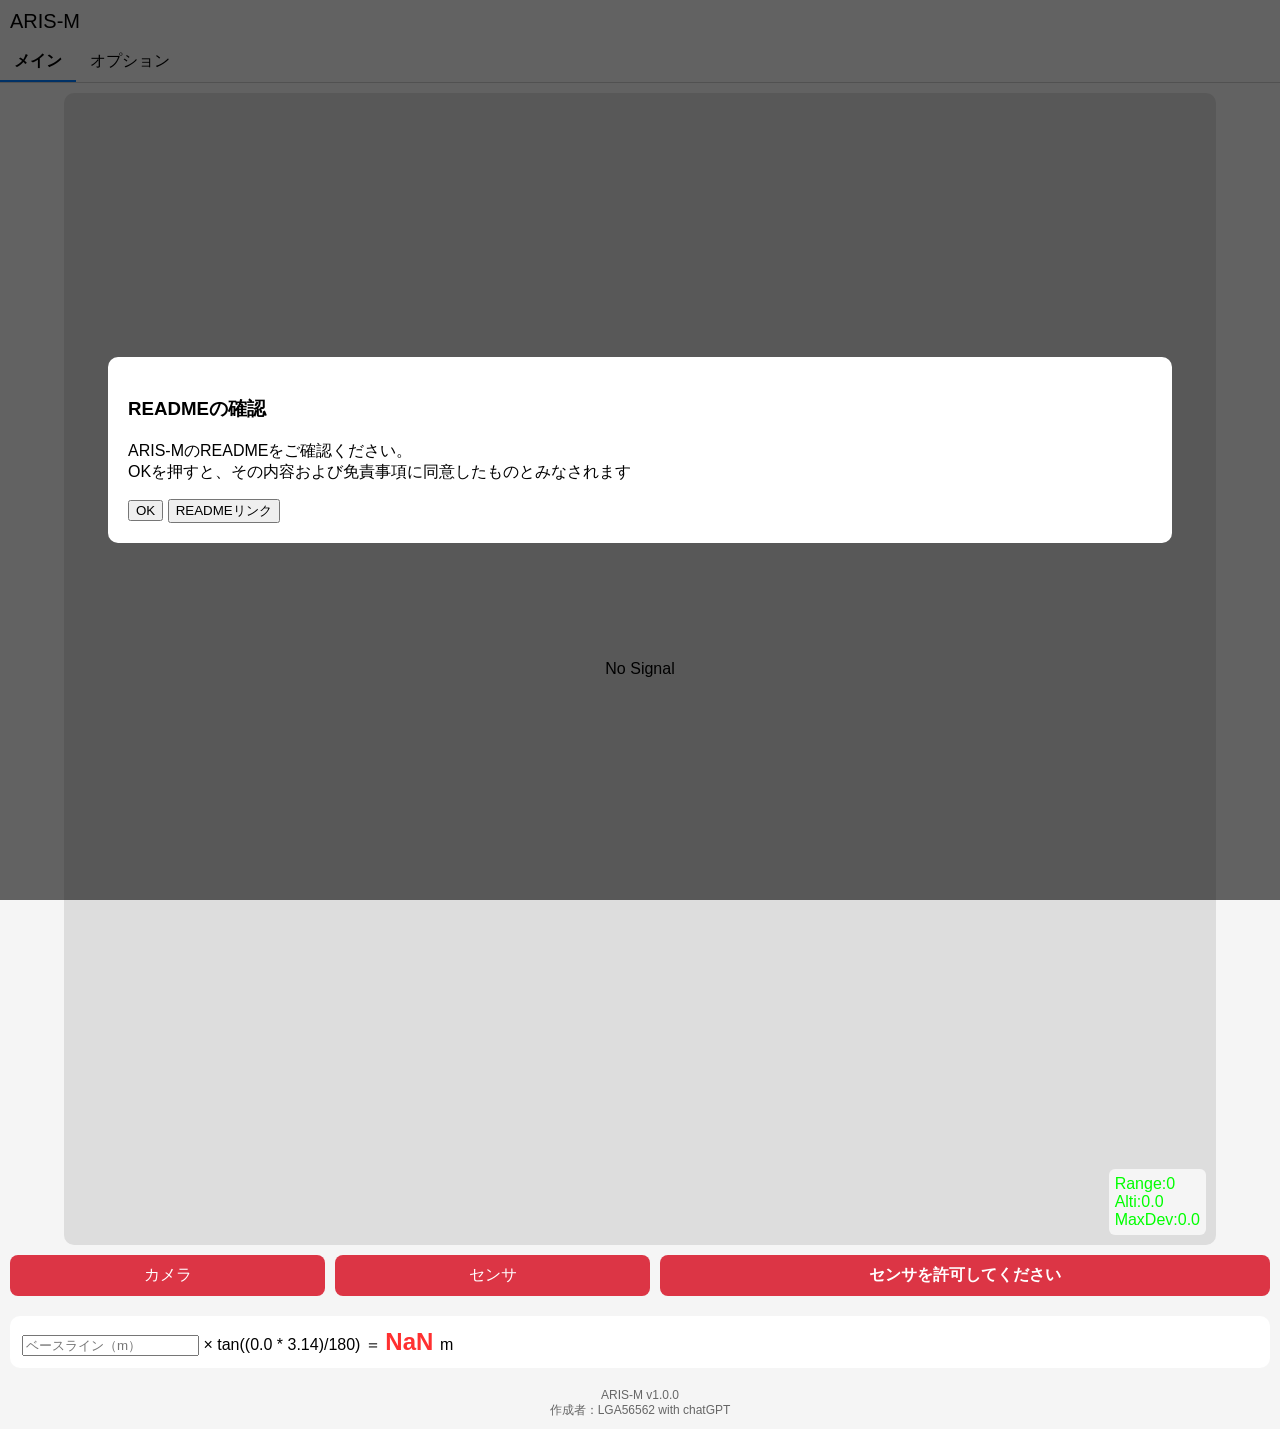
<file: ARIS-M/index.html>
<!DOCTYPE html>
<html lang="ja">
<head>
<meta charset="UTF-8">
<meta name="viewport" content="width=device-width, initial-scale=1.0">
<title>ARIS-M</title>

<link rel="stylesheet" href="style.css">

<!-- Google tag (gtag.js) -->
<script async src="https://www.googletagmanager.com/gtag/js?id=G-V9RJQKC8R8"></script>
<script>
  window.dataLayer = window.dataLayer || [];
  function gtag(){dataLayer.push(arguments);}
  gtag('js', new Date());

  gtag('config', 'G-V9RJQKC8R8');
</script>

</head>

<body>

<div id="modal">
 <div class="modalBox">
  <h3>READMEの確認</h3>
  <p>
  ARIS-MのREADMEをご確認ください。<br>
  OKを押すと、その内容および免責事項に同意したものとみなされます
  </p>
  <button onclick="start()">OK</button>
  <button onclick="location.href='https://github.com/LGA56562/ARIS/tree/main/ARIS-M'">READMEリンク</button>
 </div>
</div>

<header style="padding:10px;font-size:20px;">ARIS-M</header>

<div class="tabs">
 <div id="tabMain" class="tab active" onclick="tab('main')">メイン</div>
 <div id="tabOpt" class="tab" onclick="tab('opt')">オプション</div>
</div>

<div style="height:10px"></div>

<div id="mainTab">

<div id="cameraArea">
 <video id="video" autoplay playsinline></video>
 <div id="nosignal">No Signal</div>
 <div id="reticle"></div>

 <div id="hud">
  Range:<span id="hBL">--</span><br>
  Alti:<span id="hAlt">--</span><br>
  MaxDev:<span id="hRal">--</span>
 </div>
</div>

<div class="controls">
 <div id="camBtn" class="btn red">カメラ</div>
 <div id="sensorBtn" class="btn red">センサ</div>
 <div id="mainBtn" class="btn trigger red">センサを許可してください</div>
</div>

<div id="formula">
 <input id="bl" placeholder="ベースライン（m）">
 × <span id="fpDisp">--</span>
 ＝ 
 </span>
 <span id="tAlti" style="font-size:24px; color:#ff3030; font-weight:bold;">
  NaN
 </span> m
</div>

</div>

<div id="optionTab">

<div class="card">AL = <input id="al" value="10"></div>
<div class="card">AE = <input id="ae" value="1.0"></div>

<div class="card">
 Roll:(<span id="fRoll"></span>)
 Yaw:(<span id="fYaw"></span>)
 Pitch:(<span id="fPitch"></span>)
</div>

<div class="card">
 CR:(<span id="cRoll"></span>)
 CY:(<span id="cYaw"></span>)
 CP:(<span id="cPitch"></span>)
</div>

<div class="optBtn" id="csvBtn">CSVデータダウンロード</div>
<div class="optBtn" id="calBtn">キャリブレーション</div>
<div class="optBtn" onclick="window.open('https://forms.gle/ybAPSM3uGGtnHgnt9')">フィードバックの送信</div>

</div>

<footer>
 ARIS-M v<span id="version"></span><br>
 作成者：LGA56562 with chatGPT
</footer>

<script src="app.js"></script>
</body>
</html>
</file>
<file: ARIS-M/style.css>
body{margin:0;font-family:sans-serif;background:#f5f5f5}

#modal{
 position:fixed;top:0;left:0;width:100%;height:100%;
 background:rgba(0,0,0,.6);
 display:flex;justify-content:center;align-items:center;
 z-index:9999;
}
.modalBox{background:#fff;padding:20px;border-radius:10px;width:80%}

.tabs{display:flex;border-bottom:1px solid #ccc}
.tab{padding:8px 14px;cursor:pointer}
.tab.active{border-bottom:2px solid #007bff;font-weight:bold}

#cameraArea{
 width:90vw;height:90vw;margin:auto;
 background:#ddd;border-radius:10px;
 position:relative;overflow:hidden;
}
video{width:100%;height:100%;object-fit:cover}

#nosignal{
 position:absolute;top:50%;left:50%;
 transform:translate(-50%,-50%);
}

#reticle{
 position:absolute;top:50%;left:50%;
 width:60px;height:60px;
 transform:translate(-50%,-50%);
 display:none;
}
#reticle::before,#reticle::after{
 content:"";position:absolute;background:#00ff00;
}
#reticle::before{width:100%;height:2px;top:50%}
#reticle::after{height:100%;width:2px;left:50%}

#hud{
 position:absolute;right:10px;bottom:10px;
 background:rgba(255,255,255,.7);
 padding:6px;border-radius:6px;
}

.controls{display:flex;gap:10px;padding:10px}
.btn{flex:1;padding:10px;border-radius:8px;text-align:center}
.trigger{flex:2;font-weight:bold}
.red{background:#dc3545;color:#fff}
.green{background:#28a745;color:#fff}

#formula{
 margin:10px;padding:12px;
 background:#fff;border-radius:10px;
}

#optionTab{display:none;padding:10px}
.card{background:#fff;padding:10px;border-radius:10px;margin-top:10px}
.optBtn{border:1px solid #ccc;padding:10px;margin-top:10px;border-radius:8px;text-align:center}

footer{
 text-align:center;
 padding:10px;
 font-size:12px;
 color:#666;
}
</file>
